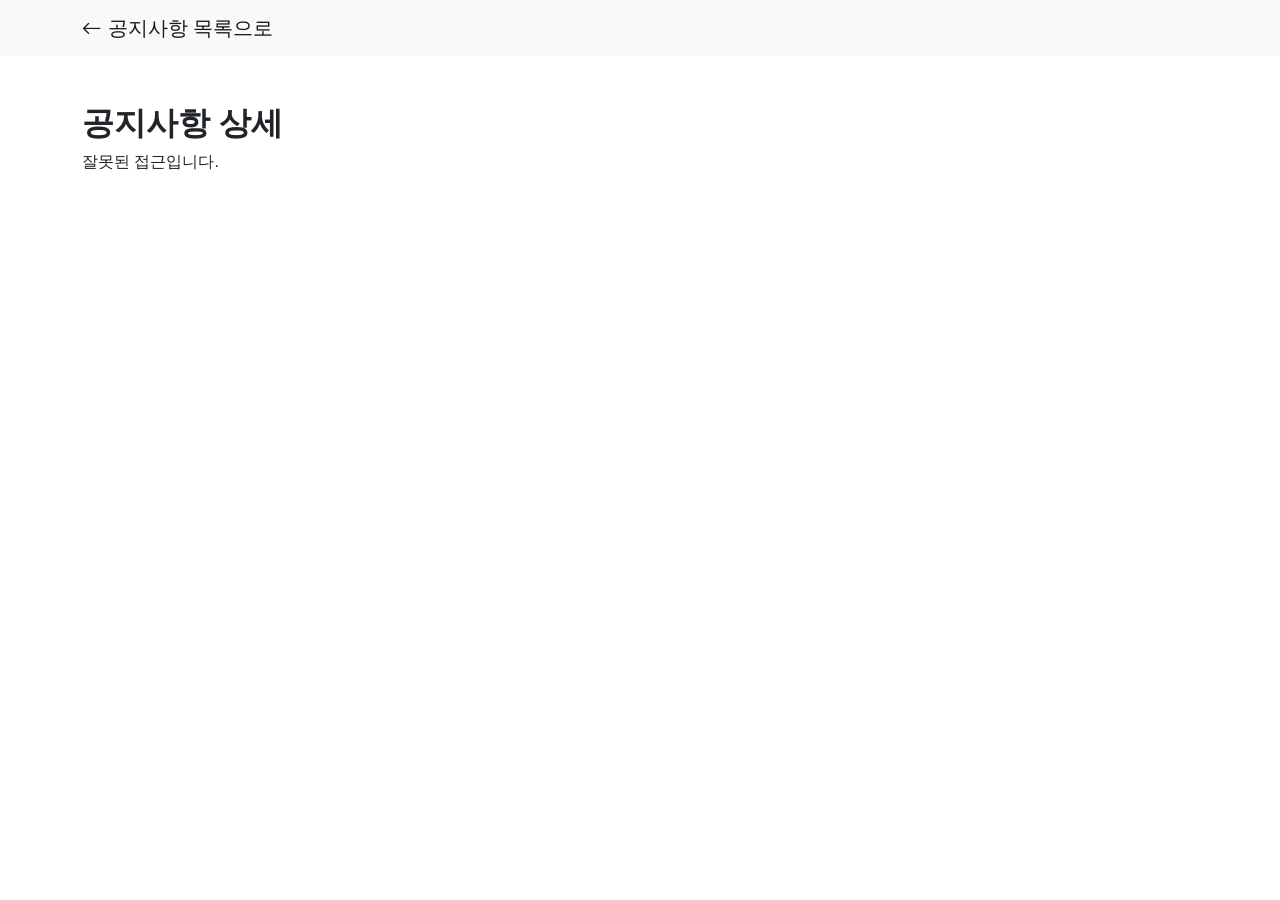
<file: detail.html>
<!DOCTYPE html>
<html lang="en">
<head>
    <meta charset="utf-8" />
    <meta name="viewport" content="width=device-width, initial-scale=1" />
    <meta http-equiv="Cache-Control" content="no-cache, no-store, must-revalidate" />
    <meta http-equiv="Pragma" content="no-cache" />
    <meta http-equiv="Expires" content="0" />
    <title>공지사항 상세</title>
    <link rel="icon" type="image/x-icon" href="assets/favicon.ico" />
    <script src="js/version.js"></script>
    <!-- Bootstrap icons & CSS -->
    <link href="https://cdn.jsdelivr.net/npm/bootstrap-icons@1.5.0/font/bootstrap-icons.css" rel="stylesheet" />
    <script>
        document.write('<link href="css/styles.css?v=' + encodeURIComponent(window.APP_VERSION || 'dev') + '" rel="stylesheet" />');
    </script>
</head>
<body>
    <nav class="navbar navbar-light bg-light">
        <div class="container">
            <a href="index.html#notice" class="navbar-brand"><i class="bi bi-arrow-left"></i> 공지사항 목록으로</a>
        </div>
    </nav>
    <div class="container mt-5">
        <h2>공지사항 상세</h2>
        <!-- detail content will be filled with a Bootstrap card -->
        <div id="detailContent"></div>
    </div>
    <script>
        const APP_VERSION = window.APP_VERSION || 'dev';

        function appendVersion(url) {
            const separator = url.includes('?') ? '&' : '?';
            return `${url}${separator}v=${encodeURIComponent(APP_VERSION)}`;
        }

        // CSV 파서: 큰따옴표 안의 줄바꿈을 포함한 전체 텍스트 파싱
        function parseCSV(text) {
            const rows = [];
            let currentRow = '';
            let inQuotes = false;
            
            for (let i = 0; i < text.length; i++) {
                const ch = text[i];
                
                if (ch === '"') {
                    currentRow += ch;
                    if (inQuotes && text[i + 1] === '"') {
                        currentRow += '"';
                        i++;
                    } else {
                        inQuotes = !inQuotes;
                    }
                } else if ((ch === '\n' || ch === '\r') && inQuotes) {
                    currentRow += ch;
                    if (ch === '\r' && text[i + 1] === '\n') {
                        i++;
                    }
                } else if ((ch === '\n' || ch === '\r') && !inQuotes) {
                    if (currentRow.trim()) {
                        rows.push(parseCSVLine(currentRow));
                    }
                    currentRow = '';
                    if (ch === '\r' && text[i + 1] === '\n') {
                        i++;
                    }
                } else {
                    currentRow += ch;
                }
            }
            
            if (currentRow.trim()) {
                rows.push(parseCSVLine(currentRow));
            }
            
            return rows;
        }

        // simple CSV line parser that supports quoted fields
        function parseCSVLine(line) {
            const cols = [];
            let cur = '';
            let inQuotes = false;
            for (let i = 0; i < line.length; i++) {
                const ch = line[i];
                if (ch === '"') {
                    if (inQuotes && line[i+1] === '"') { cur += '"'; i++; }
                    else { inQuotes = !inQuotes; }
                } else if (ch === ',' && !inQuotes) {
                    cols.push(cur);
                    cur = '';
                } else {
                    cur += ch;
                }
            }
            cols.push(cur);
            return cols.map(s => s.trim());
        }
        function escapeHtml(str) {
            return String(str).replace(/[&<>\"']/g, function (s) {
                return ({'&':'&amp;','<':'&lt;','>':'&gt;','"':'&quot;',"'":'&#39;'})[s];
            });
        }
        function normalizeNewlines(str) {
            if (!str) return '';
            // convert literal \n, \r\n sequences into actual newlines
            return str.replace(/\\n/g, '\n').replace(/\\r/g, '\r');
        }
        
        // 본문에서 URL과 전화번호를 감지하고 링크로 변환
        function renderContentWithLinks(text, container) {
            if (!text) return;
            
            const normalized = normalizeNewlines(text);
            const escaped = escapeHtml(normalized);
            
            // URL과 전화번호 정규표현식 (000-0000-0000, 11자리 숫자, http(s) URL)
            const combinedRegex = /(\d{3}-\d{4}-\d{4}|\d{11}|https?:\/\/[^\s<>\"]+)/g;
            
            // 매칭된 항목들을 추적
            const urls = [];
            const phones = [];
            let match;
            
            // 모든 매칭 찾기
            while ((match = combinedRegex.exec(escaped)) !== null) {
                if (/^\d{3}-\d{4}-\d{4}$/.test(match[1])) {
                    phones.push(match[1]);
                } else if (/^\d{11}$/.test(match[1])) {
                    phones.push(match[1]);
                } else if (/^https?:\/\//.test(match[1])) {
                    urls.push(match[1]);
                }
            }
            
            // URL과 전화번호를 한 번에 링크로 변환
            const contentHtml = escaped.replace(
                /(\d{3}-\d{4}-\d{4}|\d{11}|https?:\/\/[^\s<>\"]+)/g,
                (match) => {
                    // 전화번호 패턴 000-0000-0000
                    if (/^\d{3}-\d{4}-\d{4}$/.test(match)) {
                        const cleanPhone = match.replace(/-/g, '');
                        return '<a href="tel:' + cleanPhone + '" class="phone-link"><i class="bi bi-telephone-fill"></i> ' + match + '</a>';
                    }
                    // 전화번호 패턴 11자리
                    else if (/^\d{11}$/.test(match)) {
                        return '<a href="tel:' + match + '" class="phone-link"><i class="bi bi-telephone-fill"></i> ' + match + '</a>';
                    }
                    // URL 패턴
                    else if (/^https?:\/\//.test(match)) {
                        return '<a href="' + match + '" target="_blank" class="url-link" rel="noopener noreferrer">' + match + '</a>';
                    }
                    return match;
                }
            );
            
            // 본문 div 생성
            const textPar = document.createElement('div');
            textPar.innerHTML = contentHtml.replace(/\r?\n/g, '<br>');
            textPar.className = 'mb-4 content-text';
            container.appendChild(textPar);
            
            // URL 미리보기 카드 생성
            if (urls.length > 0) {
                const previewContainer = document.createElement('div');
                previewContainer.className = 'url-previews mb-4';
                
                urls.forEach(url => {
                    // 중복된 URL은 한 번만 처리
                    if (previewContainer.querySelector(`[data-url="${escapeHtml(url)}"]`)) return;
                    
                    const previewCard = document.createElement('div');
                    previewCard.className = 'url-preview-card';
                    previewCard.setAttribute('data-url', url);
                    previewCard.innerHTML = '<div class="preview-loading"><i class="bi bi-hourglass-split"></i> 로딩 중...</div>';
                    previewContainer.appendChild(previewCard);
                    
                    // microlink API를 사용해서 메타데이터 가져오기
                    fetch(`https://api.microlink.io?url=${encodeURIComponent(url)}`)
                        .then(r => r.json())
                        .then(data => {
                            if (data.status === 'ok' && data.data) {
                                const meta = data.data;
                                let html = '<a href="' + escapeHtml(url) + '" target="_blank" rel="noopener noreferrer" class="preview-link">';
                                
                                if (meta.image && meta.image.url) {
                                    html += '<div class="preview-image"><img src="' + escapeHtml(meta.image.url) + '" alt="preview"></div>';
                                }
                                
                                html += '<div class="preview-content">';
                                if (meta.title) {
                                    html += '<div class="preview-title">' + escapeHtml(meta.title) + '</div>';
                                }
                                if (meta.description) {
                                    html += '<div class="preview-desc">' + escapeHtml(meta.description).substring(0, 120) + '...</div>';
                                }
                                html += '<div class="preview-url">' + escapeHtml(new URL(url).hostname) + '</div>';
                                html += '</div></a>';
                                
                                previewCard.innerHTML = html;
                                previewCard.classList.add('preview-loaded');
                            } else {
                                // URL 메타데이터 없을 때 기본 표시
                                previewCard.innerHTML = '<a href="' + escapeHtml(url) + '" target="_blank" rel="noopener noreferrer" class="preview-link preview-minimal"><div class="preview-content"><div class="preview-title">링크 보기</div><div class="preview-url">' + escapeHtml(new URL(url).hostname) + '</div></div></a>';
                                previewCard.classList.add('preview-loaded');
                            }
                        })
                        .catch(err => {
                            console.error('Preview fetch error:', err);
                            previewCard.innerHTML = '<a href="' + escapeHtml(url) + '" target="_blank" rel="noopener noreferrer" class="preview-link preview-minimal"><div class="preview-content"><div class="preview-title">링크 보기</div><div class="preview-url">' + escapeHtml(new URL(url).hostname) + '</div></div></a>';
                            previewCard.classList.add('preview-loaded');
                        });
                });
                
                container.appendChild(previewContainer);
            }
        }
        
        function getParam(name) {
            const params = new URLSearchParams(location.search);
            return params.get(name);
        }
        
        // 이미지 캐러셀 렌더링
        function renderImageCarousel(imageNames, noticeId, container) {
            if (!imageNames || imageNames.length === 0) return;
            
            // 유효한 이미지만 필터링
            const validImages = imageNames.map(name => ({
                name: name,
                src: `notice_img/${encodeURIComponent(noticeId)}_${encodeURIComponent(name)}`
            }));
            
            if (validImages.length === 0) return;
            
            // 캐러셀 래퍼
            const carouselWrapper = document.createElement('div');
            carouselWrapper.className = 'image-carousel-wrapper mb-4';
            
            // HTML 생성
            let html = '<div class="image-carousel">';
            
            validImages.forEach((img, index) => {
                html += `<div class="carousel-slide ${index === 0 ? 'active' : ''}">
                    <img class="carousel-image" src="${escapeHtml(img.src)}" alt="${escapeHtml(img.name)}" data-full-src="${escapeHtml(img.src)}">
                </div>`;
            });
            
            html += '</div>';
            
            // 이미지가 1개 이상일 때만 컨트롤 표시
            if (validImages.length > 1) {
                html += `
                    <div class="carousel-controls">
                        <button class="carousel-btn prev" title="이전 이미지"><i class="bi bi-chevron-left"></i></button>
                        <div class="carousel-counter"><span class="current">1</span> / <span class="total">${validImages.length}</span></div>
                        <button class="carousel-btn next" title="다음 이미지"><i class="bi bi-chevron-right"></i></button>
                    </div>
                `;
            }
            
            html += '<p class="carousel-tip text-center text-muted small mt-2"><i class="bi bi-search"></i> 사진을 클릭하면 크게 볼 수 있습니다</p>';
            
            carouselWrapper.innerHTML = html;
            container.appendChild(carouselWrapper);
            
            // 슬라이드 컨트롤 기능
            const carousel = carouselWrapper.querySelector('.image-carousel');
            const slides = carousel.querySelectorAll('.carousel-slide');
            const prevBtn = carouselWrapper.querySelector('.carousel-btn.prev');
            const nextBtn = carouselWrapper.querySelector('.carousel-btn.next');
            const currentSpan = carouselWrapper.querySelector('.current');
            
            let currentIndex = 0;
            
            function showSlide(index) {
                if (index < 0) currentIndex = slides.length - 1;
                else if (index >= slides.length) currentIndex = 0;
                
                slides.forEach(slide => slide.classList.remove('active'));
                slides[currentIndex].classList.add('active');
                
                if (currentSpan) {
                    currentSpan.textContent = currentIndex + 1;
                }
            }
            
            if (prevBtn) {
                prevBtn.addEventListener('click', () => {
                    currentIndex--;
                    showSlide(currentIndex);
                });
            }
            
            if (nextBtn) {
                nextBtn.addEventListener('click', () => {
                    currentIndex++;
                    showSlide(currentIndex);
                });
            }
            
            // 이미지 클릭 시 크게보기
            slides.forEach(slide => {
                const img = slide.querySelector('.carousel-image');
                if (img) {
                    img.style.cursor = 'pointer';
                    img.addEventListener('click', () => {
                        showImageModal(img.getAttribute('data-full-src'), img.alt);
                    });
                }
            });
            
            // 이미지 로드 에러 처리
            slides.forEach((slide, index) => {
                const img = slide.querySelector('img');
                img.onerror = () => {
                    img.style.display = 'none';
                    slide.innerHTML = '<div class="carousel-placeholder">이미지를 불러올 수 없습니다</div>';
                };
            });
        }
        
        // 이미지 모달 표시
        function showImageModal(imageSrc, imageAlt) {
            let modal = document.getElementById('imageModal');
            
            if (!modal) {
                // 모달 처음 생성
                modal = document.createElement('div');
                modal.id = 'imageModal';
                modal.className = 'image-modal';
                modal.innerHTML = `
                    <div class="image-modal-content">
                        <button class="image-modal-close"><i class="bi bi-x-lg"></i></button>
                        <img class="image-modal-img" src="" alt="확대 이미지">
                    </div>
                `;
                document.body.appendChild(modal);
                
                // 닫기 버튼
                modal.querySelector('.image-modal-close').addEventListener('click', () => {
                    modal.classList.remove('show');
                });
                
                // 배경 클릭 시 닫기
                modal.addEventListener('click', (e) => {
                    if (e.target === modal) {
                        modal.classList.remove('show');
                    }
                });
            }
            
            modal.querySelector('.image-modal-img').src = imageSrc;
            modal.querySelector('.image-modal-img').alt = imageAlt;
            modal.classList.add('show');
        }
        function loadDetail(csvPath = 'data/notice.csv') {
            const id = getParam('id');
            if (!id) {
                document.getElementById('detailContent').textContent = '잘못된 접근입니다.';
                return;
            }
            fetch(appendVersion(csvPath), { cache: 'no-store' })
                .then(r => {
                    console.log('fetch response', r);
                    return r.text();
                })
                .then(text => {
                    const lines = parseCSV(text.trim());
                    if (lines.length > 0) lines.shift(); // drop header
                    let found = null;
                    lines.forEach(cols => {
                        if (cols[0] === id) {
                            found = cols;
                        }
                    });
                    const container = document.getElementById('detailContent');
                    if (!found) {
                        container.textContent = '글을 찾을 수 없습니다.';
                        return;
                    }
                    // build a Bootstrap card for the details
                    container.innerHTML = '';
                    const card = document.createElement('div');
                    card.className = 'card mb-4';
                    const body = document.createElement('div');
                    body.className = 'card-body';

                    // title
                    const titleEl = document.createElement('h3');
                    titleEl.className = 'card-title';
                    titleEl.textContent = found[1] || '제목 없음';
                    body.appendChild(titleEl);

                    // meta info (author/date)
                    const meta = document.createElement('p');
                    meta.className = 'text-muted small mb-3';
                    meta.textContent = `작성자: ${found[2] || '-'} · 날짜: ${found[3] || '-'}`;
                    body.appendChild(meta);

                    // optional text content if a 5th column exists (본문 now at index 4)
                    if (found.length > 4 && found[4].trim()) {
                        renderContentWithLinks(found[4], body);
                    }

                    // images (now at index 5)
                    if (found.length > 5 && found[5]) {
                        const names = found[5].split(/[|,]/).map(s=>s.trim()).filter(Boolean);
                        renderImageCarousel(names, found[0], body);
                    }

                    card.appendChild(body);
                    container.appendChild(card);
                })
                .catch(err => {
                    console.error(err);
                    document.getElementById('detailContent').textContent = '데이터 로드 오류';
                });
        }
        window.addEventListener('DOMContentLoaded', () => loadDetail());
    </script>
</body>
</html>
</file>
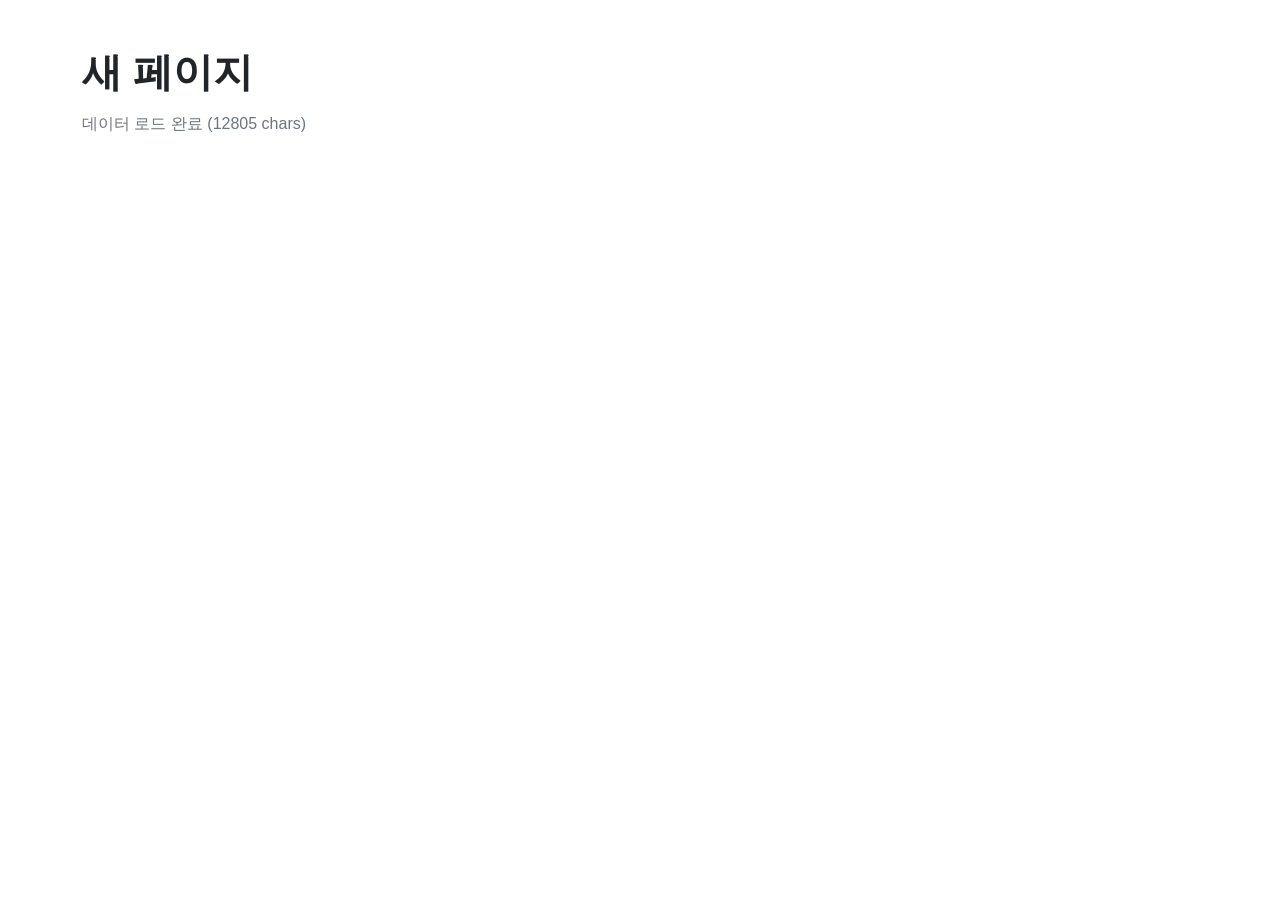
<file: new-page-template.html>
<!DOCTYPE html>
<html lang="ko">
<head>
    <meta charset="utf-8" />
    <meta name="viewport" content="width=device-width, initial-scale=1" />
    <meta http-equiv="Cache-Control" content="no-cache, no-store, must-revalidate" />
    <meta http-equiv="Pragma" content="no-cache" />
    <meta http-equiv="Expires" content="0" />
    <title>새 페이지 템플릿</title>

    <!-- 1) 공통 버전 로드 (반드시 먼저) -->
    <script src="js/version.js"></script>

    <!-- 2) CSS에 버전 쿼리 자동 부착 -->
    <script>
        document.write('<link href="css/styles.css?v=' + encodeURIComponent(window.APP_VERSION || 'dev') + '" rel="stylesheet" />');
    </script>
</head>
<body>
    <div class="container py-5">
        <h1 class="mb-3">새 페이지</h1>
        <p id="status" class="text-muted">데이터 로딩 중...</p>
    </div>

    <script>
        const APP_VERSION = window.APP_VERSION || 'dev';

        function appendVersion(url) {
            const separator = url.includes('?') ? '&' : '?';
            return `${url}${separator}v=${encodeURIComponent(APP_VERSION)}`;
        }

        async function loadData() {
            const status = document.getElementById('status');
            try {
                const response = await fetch(appendVersion('data/notice.csv'), { cache: 'no-store' });
                if (!response.ok) throw new Error('데이터 로드 실패');
                const text = await response.text();
                status.textContent = `데이터 로드 완료 (${text.length} chars)`;
            } catch (error) {
                console.error(error);
                status.textContent = '데이터 로드 오류';
            }
        }

        loadData();
    </script>

    <!-- 3) JS에 버전 쿼리 자동 부착 -->
    <script>
        document.write('<script src="js/scripts.js?v=' + encodeURIComponent(window.APP_VERSION || 'dev') + '"><\\/script>');
    </script>
</body>
</html>
</file>
